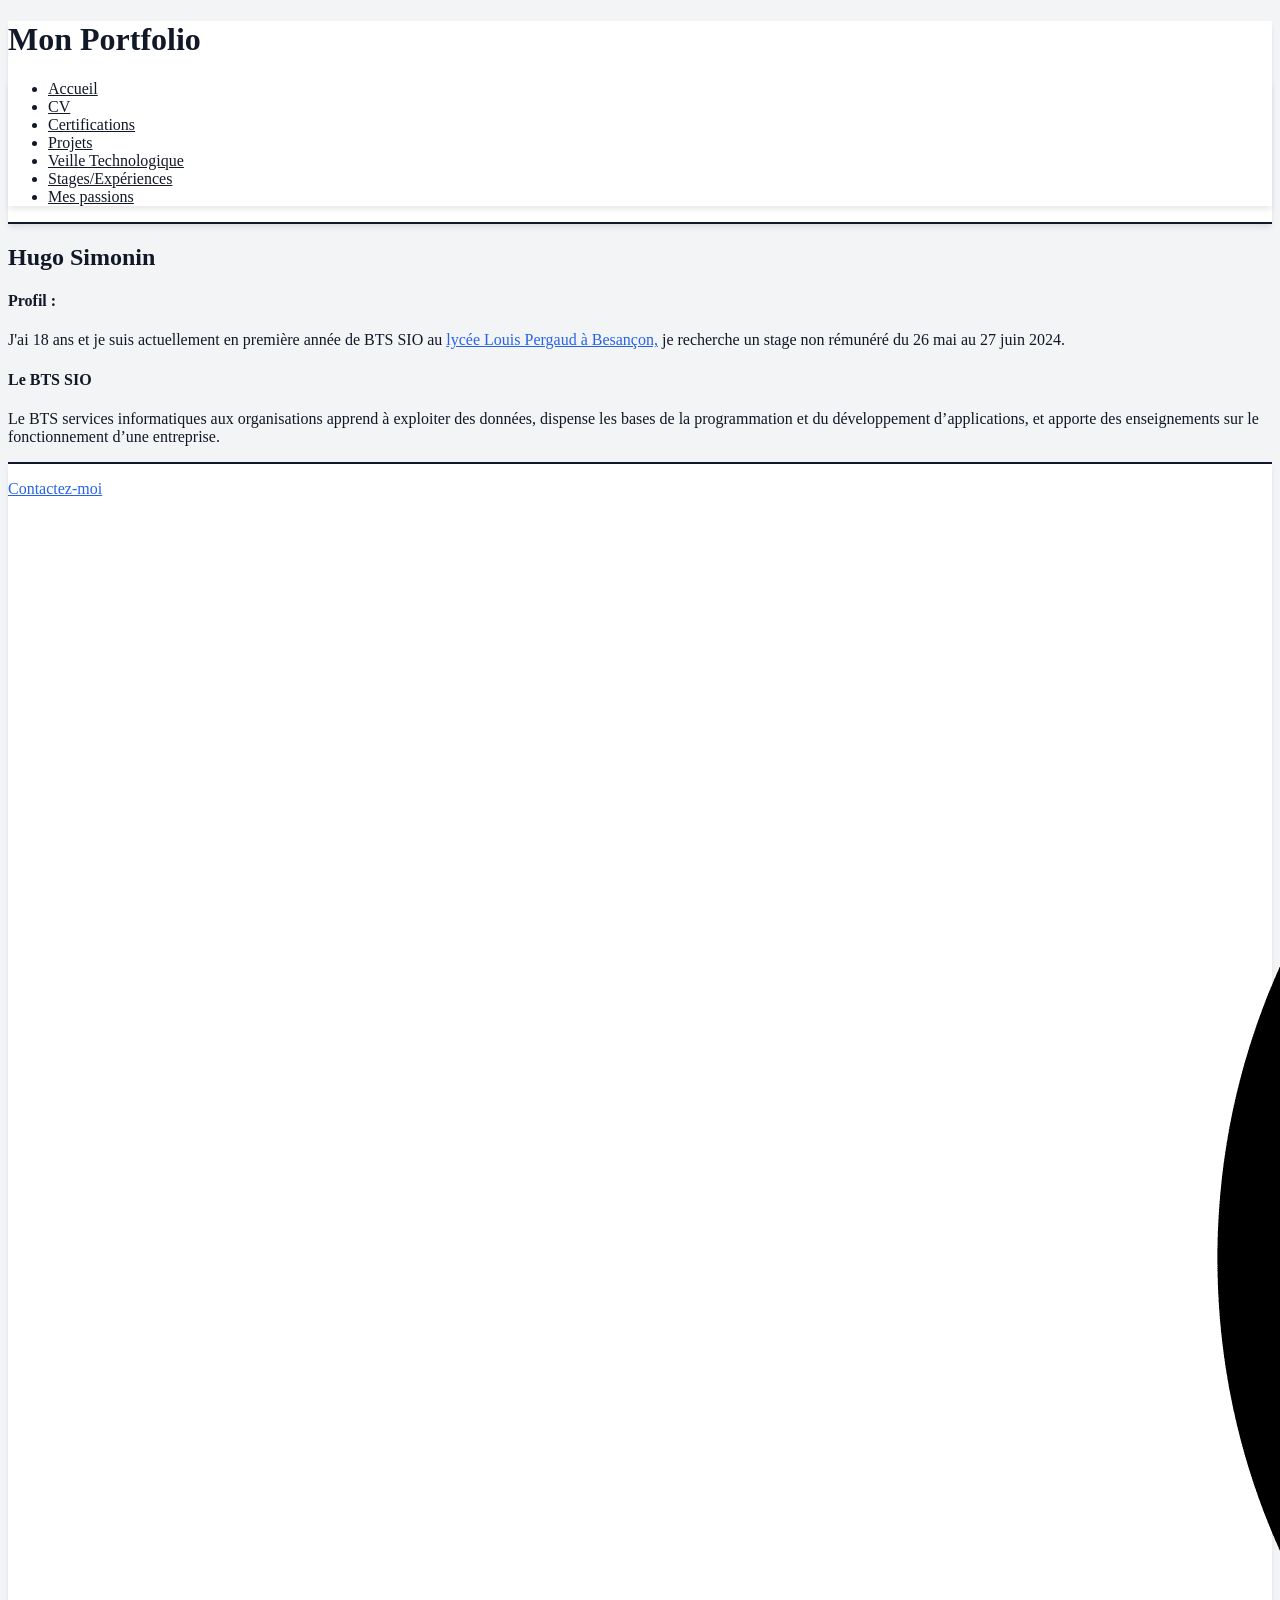
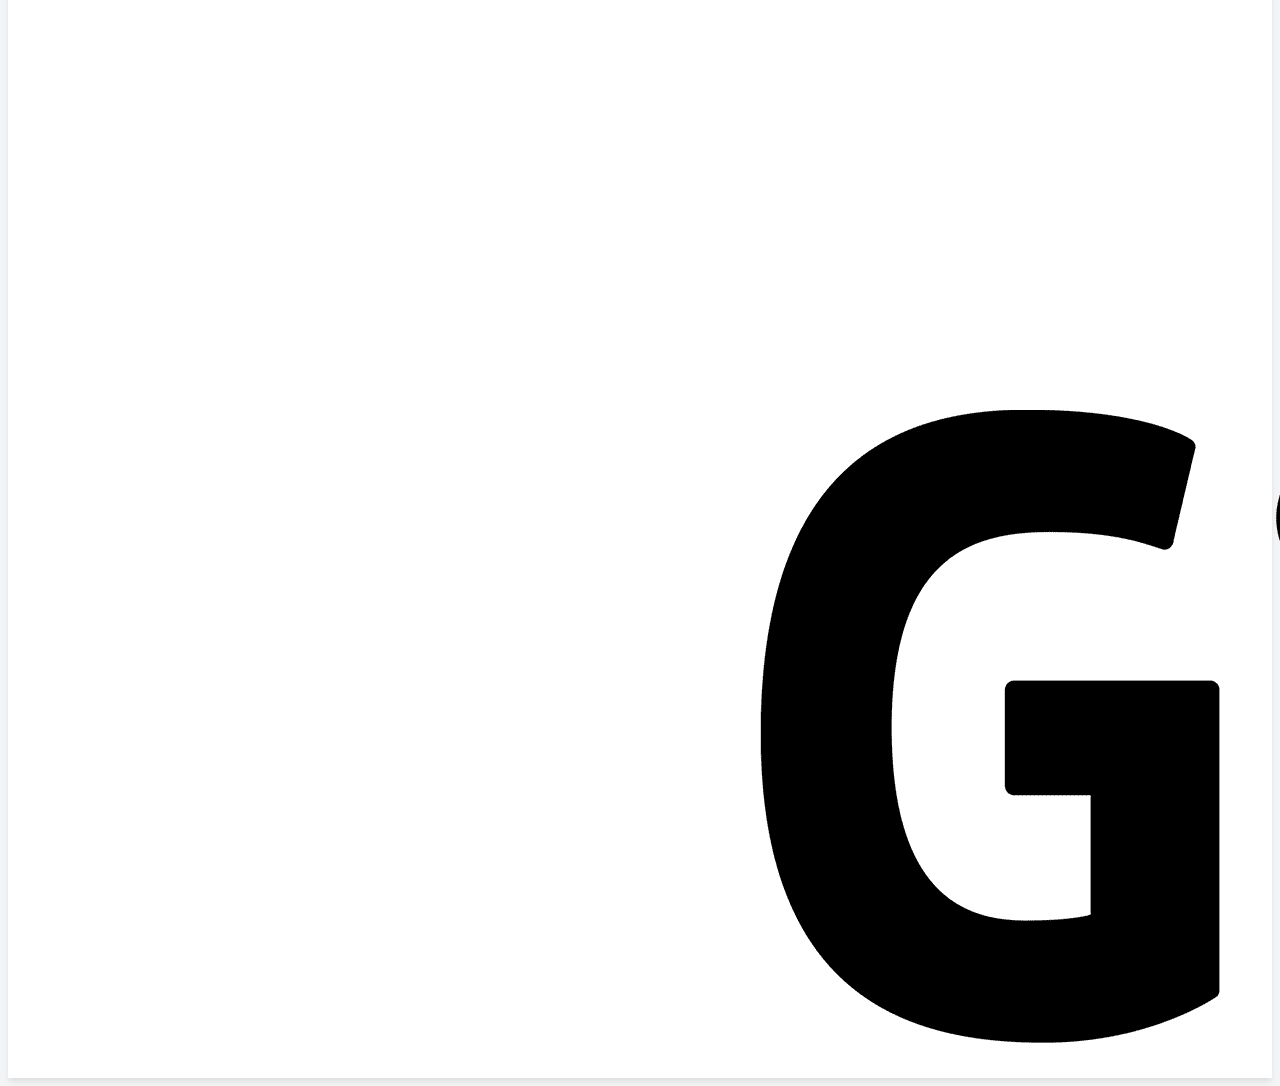
<file: accueil.html>
<!DOCTYPE html>
<html lang="fr">

<head>
    <meta charset="UTF-8">
    <title>Portfolio - Hugo Simonin</title>
    <link rel="stylesheet" href="style.css">
</head>

<body>

    <header>
        <div class="container">
            <h1>Mon Portfolio</h1>
            <nav>
                <ul>
                    <li><a href="accueil.html">Accueil</a></li>
                    <li><a href="cv.html">CV</a></li>
                    <li><a href="certifs.html">Certifications</a></li>
                    <li><a href="projets.html">Projets</a></li>
                    <li><a href="veille.html">Veille Technologique</a></li>
                    <li><a href="stages.html">Stages/Expériences</a></li>
                    <li><a href="passions.html">Mes passions</a></li>
                </ul>
            </nav>

        </div>

    </header>


    <section id="stages" class="accueil">

        <div>

            <h1>Hugo Simonin </h1>
            <h4>Profil :</h4>
            <p> J'ai 18 ans et je suis actuellement en première année de BTS
                SIO au
                <a href="https://www.lyceepergaud.fr/" target="_blank" class="pergaud">lycée
                    Louis Pergaud à Besançon,</a> je recherche un
                stage non rémunéré du 26 mai au 27 juin 2024.
            <h4>Le BTS SIO</h4>
            <p>Le BTS services informatiques aux organisations apprend à exploiter des données, dispense les bases de la
                programmation et du développement d’applications, et apporte des enseignements sur le fonctionnement
                d’une entreprise.</p>

        </div>
    </section>
    <footer>
        <div class="container">
            <p><a href="mailto:hugo.simonin2352@gmail.com"> Contactez-moi</a></p>
            <a href="https://github.com/hugosmn25"><img src="ressources/GitHub-Logo.png" class="git"></a>
        </div>
    </footer>
</body>

</html>
</file>
<file: style.css>
/* =========================================
   DESIGN DU BOUTON THÈME ET DES ICÔNES
   ========================================= */
.btn-theme {
    background-color: rgba(128, 128, 128, 0.2) !important;
    border-radius: 50% !important;
    padding: 10px !important;
    display: inline-flex !important;
    align-items: center;
    justify-content: center;
    border: none;
    cursor: pointer;
    transition: 0.2s;
}

.btn-theme:hover {
    background-color: rgba(128, 128, 128, 0.4) !important;
}

/* Mode clair : icône sombre */
html:not(.dark) #theme-toggle svg {
    fill: #111827 !important;
    color: #111827 !important;
}

/* Mode sombre : icône claire */
html.dark #theme-toggle svg {
    fill: #ffffff !important;
    color: #ffffff !important;
}

/* =========================================
   MODE CLAIR GLOBAL
   ========================================= */

/* 1. Le fond global de la page */
html:not(.dark) body {
    background-color: #f3f4f6 !important; 
    background-image: none !important; /* Retire le dégradé Tailwind sombre */
}

/* 2. FORCER LES FONDS CLAIRS SUR TOUTES TES BOÎTES */
html:not(.dark) header,
html:not(.dark) nav,
html:not(.dark) footer,
html:not(.dark) main,
html:not(.dark) .bg-black\/40,
html:not(.dark) .bg-white\/10,
html:not(.dark) .bg-white\/5,
html:not(.dark) .bg-black\/20,
html:not(.dark) .bg-gray-800\/50 {
    background-color: #ffffff !important; 
    background-image: none !important;
    box-shadow: 0 4px 6px -1px rgba(0, 0, 0, 0.1) !important;
}

/* 3. BORDURES ET SÉPARATEURS */
html:not(.dark) hr,
html:not(.dark) [class*="border-white"],
html:not(.dark) [class*="border-gray"],
html:not(.dark) [class*="divide-gray"] {
    border-color: #e5e7eb !important; 
}

/* 4. TEXTES SOMBRES PARTOUT */
html:not(.dark) h1, 
html:not(.dark) h2, 
html:not(.dark) h3, 
html:not(.dark) h4,
html:not(.dark) p, 
html:not(.dark) li,
html:not(.dark) span,
html:not(.dark) div,
html:not(.dark) strong,
html:not(.dark) [class*="text-white"],
html:not(.dark) [class*="text-gray-"] {
    color: #111827 !important; 
}

/* 5. GÉRER LES LIENS */
html:not(.dark) a {
    color: #2563eb !important; 
}
html:not(.dark) a:hover {
    color: #1d4ed8 !important; 
}
/* Garder les liens du header/nav noirs */
html:not(.dark) header a,
html:not(.dark) nav a {
    color: #111827 !important;
}
html:not(.dark) header a:hover,
html:not(.dark) nav a:hover {
    color: #2563eb !important;
}

/* =========================================
   EXCEPTIONS ET TOUCHES DE COULEUR
   ========================================= */

/* Ton texte de présentation de l'index qui doit rester blanc */
html:not(.dark) .keep-white,
html:not(.dark) .keep-white * {
    color: #ffffff !important;
}

/* Conserver les couleurs de tes titres dans Projets */
html:not(.dark) [class*="text-blue-300"] {
    color: #2563eb !important; /* Devient bleu foncé */
}

/* Adapter le texte de tes badges de compétences */
html:not(.dark) [class*="text-blue-200"] {
    color: #1d4ed8 !important;
}
html:not(.dark) [class*="text-purple-200"] {
    color: #6d28d9 !important;
}

/* =========================================
   BORDURES NOIRES SUR LES LISTES (<li>)
   ========================================= */

/* Ajouter une bordure noire à tous les <li> dans le contenu principal */
html:not(.dark) main li {
    border: 2px solid #111827 !important; /* Bordure noire bien visible */
    border-radius: 0.75rem !important; /* Coins arrondis pour rester harmonieux */
    padding: 1rem !important; /* Espace intérieur pour que le texte respire */
    margin-bottom: 0.5rem !important; /* Espace entre chaque élément */
}

/* Annuler la bordure sur les "sous-listes" 
   (ex: les listes à puces à l'intérieur de tes missions de stages) 
   pour éviter l'effet "boîte dans une boîte" */
html:not(.dark) main li li {
    border: none !important;
    padding: 0 !important;
    margin-bottom: 0 !important;
}

/* =========================================
   DÉMARCATION DU HEADER ET DU FOOTER
   ========================================= */

/* Ligne noire en bas du header */
html:not(.dark) header {
    border-bottom: 2px solid #111827 !important;
}

/* Ligne noire en haut du footer */
html:not(.dark) footer {
    border-top: 2px solid #111827 !important;
}
</file>
